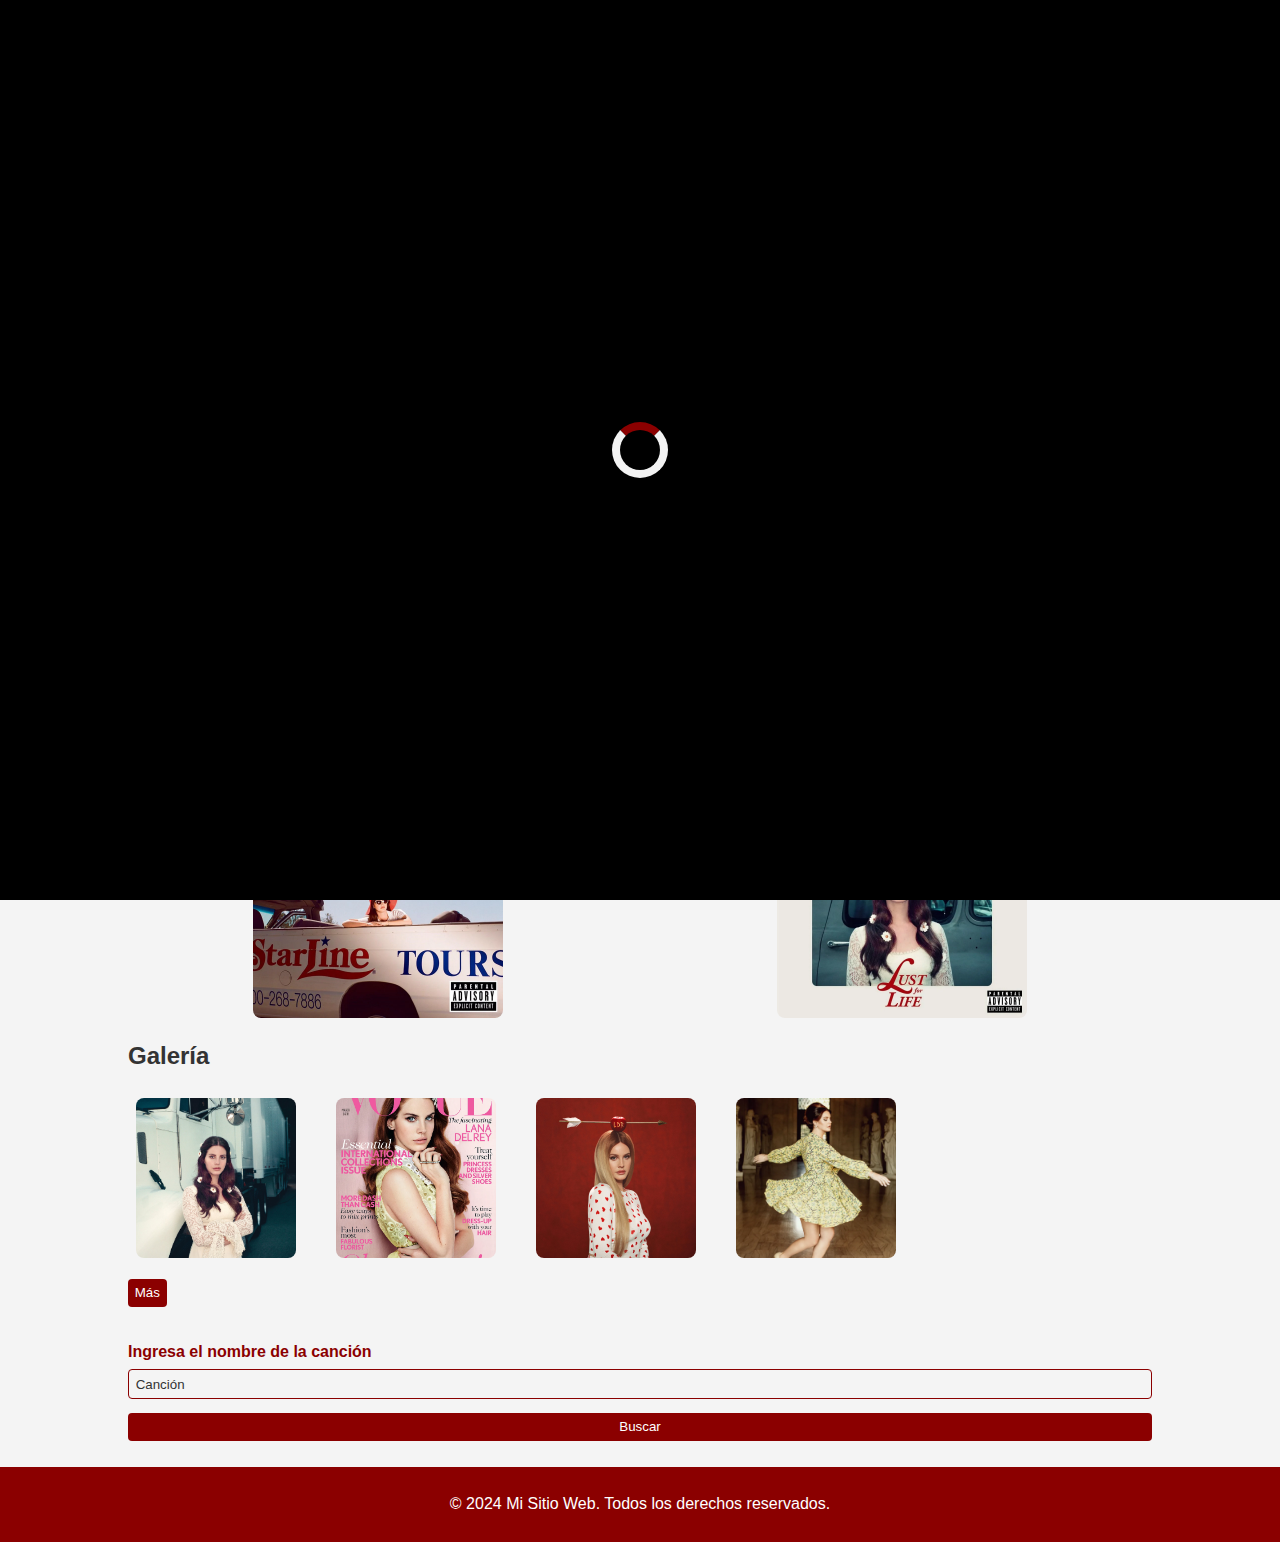
<file: index.html>
<!DOCTYPE html>
<html lang="es">
<head>
    <meta charset="UTF-8">
    <meta name="viewport" content="width=device-width, initial-scale=1.0">
    <meta name="description" content="página tipo wiki de artista Lana del rey, se pueden encontar
    albumes, canciones, breve descripcion, imagenes y más">
    <meta name="keywords" content="Lana del rey, albumes, canciones, musica, fotografías, artista estadounidense">
    <meta class="author" content="Valeria Trullás">
    <meta class="publisher" content="ISEC">
    <title>Lana Del Rey - Discografía</title>
    <link rel="stylesheet" href="stylesheet.css">
</head>
<body>

    <div id="preloader">
        <div class="loader"></div>
    </div>

    <div class="TOP">

        <div id="theme-switch">
            <label class="switch">
                <input type="checkbox" id="theme-toggle">
                <span class="slider"></span>
            </label>
        </div>

        <header>
            <h1>Lana Del Rey</h1>
            <ul>
                <li><a href="#bio">Sobre Lana</a></li>
                <li><a href="#discography">Discografía</a></li>
                <li><a href="#gallery">Galería</a></li>
            </ul>
        </header>
    </div>

    <main>
        <section id="bio">
            <h2>Sobre Lana Del Rey</h2>
            <p>Lana Del Rey es una cantante y compositora estadounidense con un estilo melancólico. Su música explora temas de amor, tristeza y nostalgia, cautivando al público global con su estética vintage y su voz única.</p>
        </section>

        <section id="discography">
            <h2>Discografía</h2>
            <!-- ALBUMES -->
            <div class="album-gallery">
                <div class="album" data-album="album1">
                    <img src="IMAGENES/LANA DEL RAY.webp" alt="Lana del Ray" loading="lazy">
                </div>
                <div class="album" data-album="album2">
                    <img src="IMAGENES/BORN TO DIE.jpeg" alt="Born to Die" loading="lazy">
                </div>
                <div class="album" data-album="album3">
                    <img src="IMAGENES/ULTRAVIOLENCE.webp" alt="Ultraviolence" loading="lazy">
                </div>
                <div class="album" data-album="album4">
                    <img src="IMAGENES/HONEYMOON.webp" alt="Honeymoon" loading="lazy">
                </div>
                <div class="album" data-album="album5">
                    <img src="IMAGENES/LUST for life.webp" alt="Lust for Life" loading="lazy">
                </div>
            </div>
        
            <div class="album-info" id="albumInfo"></div>
        </section>
        

        <section id="gallery">
            <h2>Galería</h2>
            <div class="gallery">
                <img src="IMAGENES/IMG 1.jpg" alt="Imagen 1"  loading="lazy">
                <img src="IMAGENES/IMG 2.webp" alt="Imagen 2"  loading="lazy">
                <img src="IMAGENES/IMG 3.webp" alt="Imagen 3"  loading="lazy">
                <img src="IMAGENES/LANA VESTIDO.webp" alt="Imagen 4"  loading="lazy">
            </div>
            <button id="loadMoreBtn">Más</button> 
        </section>
<br><br>
        <div class="BuscaLetras">
            <form action="" id="letrasForm">
                <label for="cancion">Ingresa el nombre de la canción</label>
                <input type="text" id="cancion" name="cancion" placeholder="Canción" required list="lanaSongs">
                <datalist id="lanaSongs">
                    <option value="Summertime Sadness">Summertime Sadness</option>
                    <option value="Young and Beautiful">Young and beautiful</option>
                    <option value="Art Deco">Art Deco</option>
                    <option value="West Coast">West Coast</option>
                    <option value="Brooklyn Baby">Brooklyn Baby</option>
                    
                </datalist>
                <button type="submit">Buscar</button>
            </form>
            <div class="loader" id="loader" style="display: none;"></div>

            <div class="letra" id="letra"></div>
        </div>
    </main>

    <footer-component></footer-component>

    <script src="footer-component.js"></script>
    <script src="lyrics.js"></script> 
    <script src="claro-oscuro.js"></script>
    <script src="galeria.js"></script>
    <script src="albumes.js"></script>
    <script src="preloader.js"></script>
</body>
</html>
</file>
<file: stylesheet.css>
/* Variables de color */
:root {
    --primary-color: #ffffff;
    --bg-dark: #181818;
    --bg-light: #f4f4f4;
    --highlight-dark: #8B0000; 
    --text-dark: #E0E0E0;
    --text-light: #333333;
}

/* Modos claro y oscuro */

body {
    background-color: var(--bg-light);
    color:var(--text-light);
}

body.dark-mode {
    background-color:var(--bg-dark);
    color: var(--text-dark);
}

body {
    font-family: sans-serif;
    margin: 0;
    padding: 0;
    background-color: var(--bg-light);
    color: var(--text-light);
    transition: background-color 0.4s ease, color 0.4s ease;
}


/* Header y menú */
.TOP {
    background-image: url('IMAGENES/TOP.jpg');
    height: 30vh;
    background-size: cover;
    background-position: center;
}

header {
    padding: 2% 5%; 
    display: flex;
    align-items: center;
    justify-content: space-between;
    position: sticky;
    top: 0;
    width: 90%;
    margin: auto;
    background-color: inherit;
}

header h1 {
    font-size: 2em;
    font-weight: bold;
    color: var(--text-dark);
}

header ul {
    display: flex;
    list-style: none;
    padding: 0;
    margin: 0;
}

header ul li {
    margin-left: 5%;
}

header ul li a {
    color: var(--text-dark);
    text-decoration: none;
    font-weight: bolder;
}

body[tema="light"] header ul li a,
body[tema="light"] header h1 {
    color: var(--text-dark);
}

/* Main y secciones */
main {
    padding: 2%;
    max-width: 80%;
    margin: auto;
    border-radius: 8px;
}

#bio h2, .discografia h3 {
    color: var(--highlight-dark);
    border-bottom: 2px solid var(--highlight-dark);
    padding-bottom: 2%;
}
/*ALBUMES*/

.album-gallery {
    display: flex;
    flex-wrap: wrap;
    justify-content: space-around;
    gap: 1.5rem;
}

.album img {
    width: 100%;
    max-width: 250px;
    height: auto;
    border-radius: 8px;
    cursor: pointer;
    transition: transform 0.3s ease;
}

.album img:hover {
    transform: scale(1.05);
}

.album-info {
    display: none;
    padding: 2%;
    background-color: var(--bg-light);
    color: var(--text-light);
    border-radius: 8px;
    margin-top: 20px;
}

.album-info ul {
    list-style: none;
    padding: 0;
}

.album-info ul li {
    margin: 0.5em 0;
}


/* Galería de imágenes */
.gallery {
    display: flex;
    flex-wrap: wrap;
    gap: 1.5rem; 
    justify-content: flex-start; 
}

.gallery img {
    width: 10rem;     
    height: 10rem;     
    border-radius: 0.5rem; 
    margin: 0.5rem;    
    object-fit: cover;  
}

#loadMoreBtn {
    margin-top: 1em; 
    padding: 0.5em; 
    background-color: var(--highlight-dark); 
    color: #ffffff; 
    border: none; 
    border-radius: 4px; 
    cursor: pointer;
    transition: background-color 0.3s; 
}

/*Busca letras*/


#letrasForm {
    display: flex;
    flex-direction: column; 
}

#letrasForm label {
    margin-bottom: 0.5em; 
    color: var(--highlight-dark);
    font-weight: bold; 
}

#letrasForm input[type="text"] {
    padding: 0.5em; 
    border: 1px solid var(--highlight-dark); 
    border-radius: 4px; 
    color: var(--text-light); 
    background-color: var(--bg-light); 
    transition: border-color 0.3s; 
}

#letrasForm input[type="text"]::placeholder {
    color: var(--text-light); 
}

#letrasForm input[type="text"]:focus {
    border-color: var(--highlight-light); 
    outline: none; 
}


#letrasForm button {
    margin-top: 1em; 
    padding: 0.5em; 
    background-color: var(--highlight-dark); 
    color: #ffffff; 
    border: none; 
    border-radius: 4px; 
    cursor: pointer; 
    transition: background-color 0.3s; 
}

#letrasForm button:hover {
    background-color: var(--highlight-light); 
}
.letra {
    font-family: 'Trebuchet MS', 'Lucida Sans Unicode', 'Lucida Grande', 'Lucida Sans', Arial, sans-serif;
}

/* Footer */
footer {
    background-color: var(--highlight-dark);
    color: #ffffff;
    text-align: center;
    padding: 1%;
    position: relative;
    bottom: 0;
    width: 100%;
    box-sizing: border-box;
}

/* claro/oscuro */
.switch {
    position: relative;
    display: inline-block;
    width: 40px; 
    height: 20px; 
    margin-top: 10px; 
    margin-left: 10px; 
}

.switch input {
    opacity: 0;
    width: 0;
    height: 0;
}

.slider {
    position: absolute;
    cursor: pointer;
    top: 0;
    left: 0;
    right: 0;
    bottom: 0;
    background-color: #ccc;
    transition: 0.4s;
    border-radius: 20px; 
}

.slider:before {
    position: absolute;
    content: "";
    height: 16px; 
    width: 16px; 
    left: 2px; 
    bottom: 2px; 
    background-color: white;
    transition: 0.4s;
    border-radius: 50%;
}

input:checked + .slider {
    background-color: #777;
}

input:checked + .slider:before {
    transform: translateX(20px); 
}


/* RESPONSIVE */
@media (max-width: 768px) {
    .album {
        flex-direction: column;
        align-items: left;
    }
    .album img {
        margin-right: 0;
        margin-bottom: 5%;
        width: 100%;
    }
    main {
        padding: 5%;
    }
}

@media (max-width: 480px) {
    header ul {
        flex-direction: column;
        align-items: center;
    }
    header ul li {
        margin-left: 0;
    }
    main {
        padding: 5%;
    }
}

/*CARGA CANCIÓN*/

.loader {
    border: 8px solid #f3f3f3; 
    border-top: 8px solid var(--highlight-dark); 
    border-radius: 50%; 
    width: 40px; 
    height: 40px; 
    animation: spin 1s linear infinite; 
    margin: 20px auto; 
}

@keyframes spin {
    0% { transform: rotate(0deg); }
    100% { transform: rotate(360deg); }
}

/*PANTALLA DE CARGA*/

#preloader {
    position: fixed;
    top: 0;
    left: 0;
    width: 100%;
    height: 100%;
    background-color: var(--background-dark, #000); 
    display: flex;
    justify-content: center;
    align-items: center;
    z-index: 9999;
}
</file>
